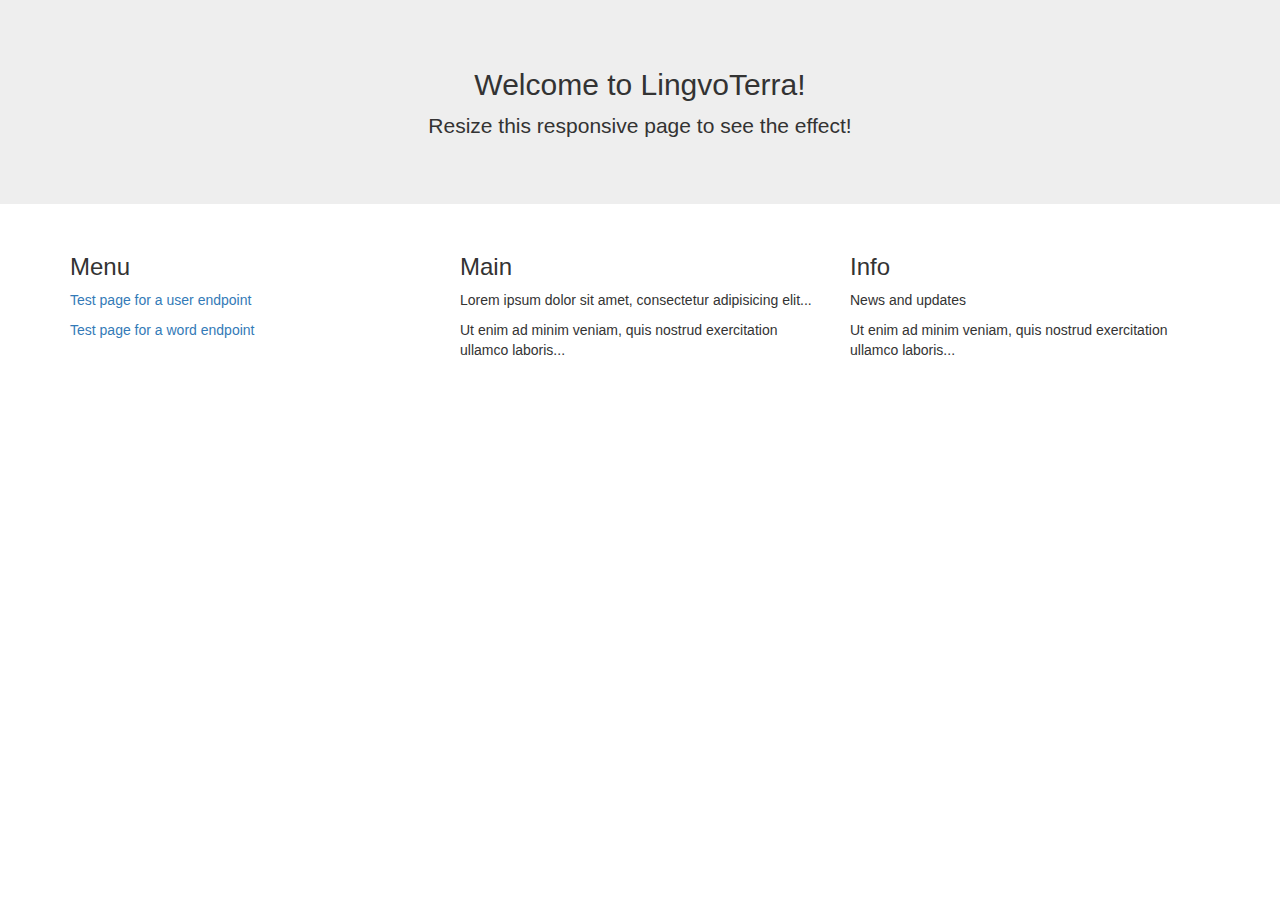
<file: bin/src/main/webapp/index.html>
<!DOCTYPE html>
<html lang="en">
<head>
  <title>StepByStep</title>
  <meta charset="utf-8">
  <meta name="viewport" content="width=device-width, initial-scale=1">
  <link rel="stylesheet" href="https://maxcdn.bootstrapcdn.com/bootstrap/3.3.7/css/bootstrap.min.css">
  
  <script src="https://ajax.googleapis.com/ajax/libs/jquery/3.1.1/jquery.min.js"></script>
  <script src="https://maxcdn.bootstrapcdn.com/bootstrap/3.3.7/js/bootstrap.min.js"></script>
</head>
<body>

<div class="jumbotron text-center">
  <h2>Welcome to LingvoTerra!</h2>
  <p>Resize this responsive page to see the effect!</p> 
</div>
  
<div class="container">
  <div class="row">
    <div class="col-sm-4">
      <h3>Menu</h3>
      <p><a href = http://localhost:8181/lingvoterra/EndpointTestPage.html>
             Test page for a user endpoint</a></p>
      
      <p><a href = "">
             Test page for a word endpoint</a></p>
    </div>
    <div class="col-sm-4">
      <h3>Main</h3>
      <p>Lorem ipsum dolor sit amet, consectetur adipisicing elit...</p>
      <p>Ut enim ad minim veniam, quis nostrud exercitation ullamco laboris...</p>
    </div>
    <div class="col-sm-4">
      <h3>Info</h3>        
      <p>News and updates</p>
      <p>Ut enim ad minim veniam, quis nostrud exercitation ullamco laboris...</p>
    </div>
  </div>
</div>

</body>
</html>
</file>
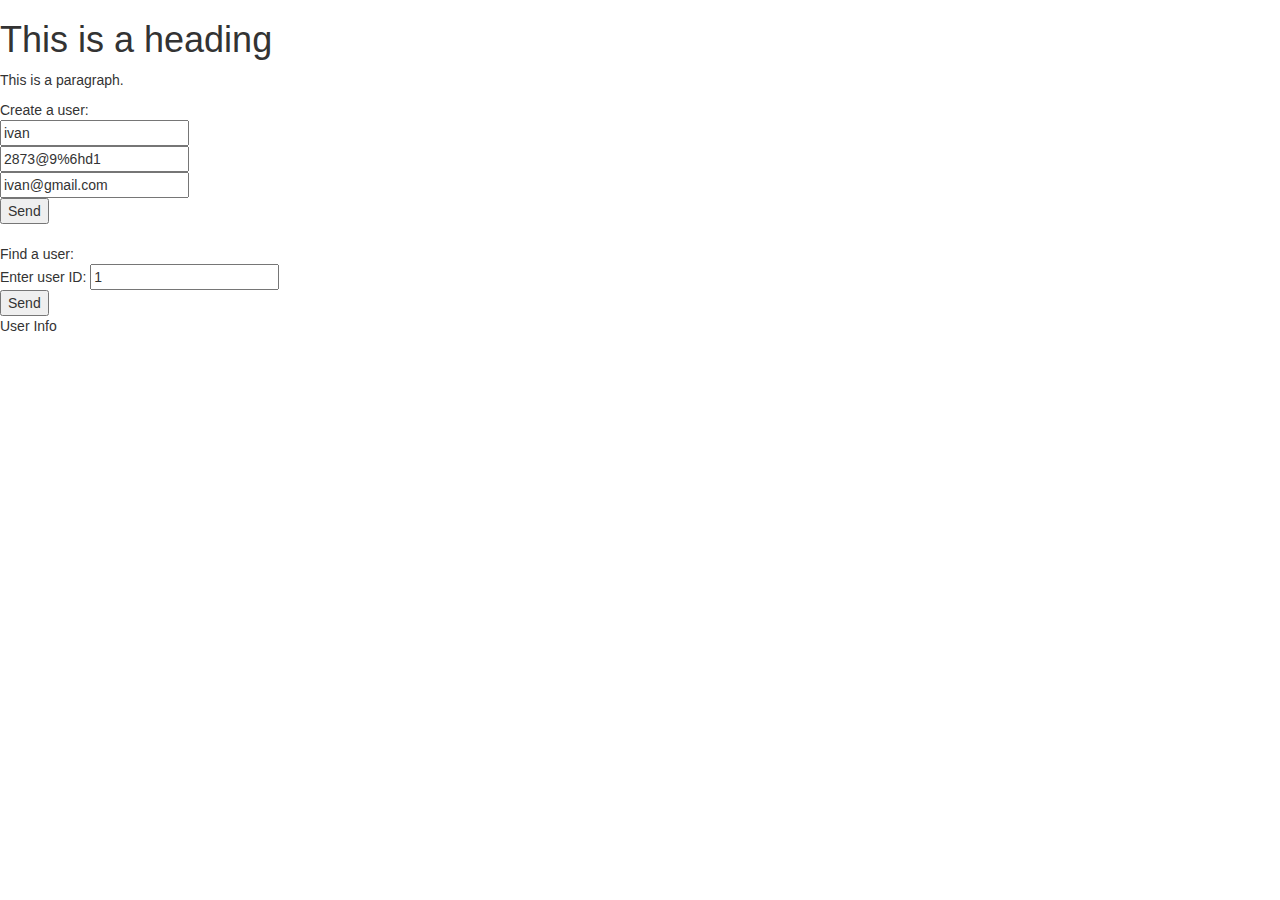
<file: src/main/webapp/EndpointTestPage.html>
<!DOCTYPE html>
<html>
<head>
<meta charset="UTF-8">
<title>Endpoint test page</title>

  <meta charset="utf-8">
  <meta name="viewport" content="width=device-width, initial-scale=1">
  <link rel="stylesheet" href="https://maxcdn.bootstrapcdn.com/bootstrap/3.3.7/css/bootstrap.min.css">
  <script src="https://ajax.googleapis.com/ajax/libs/jquery/3.1.1/jquery.min.js"></script>
  <script src="https://maxcdn.bootstrapcdn.com/bootstrap/3.3.7/js/bootstrap.min.js"></script>

  <link rel="stylesheet" href="http://localhost:8181//lingvoterra/resources/css/main.css">

  <script src="https://code.jquery.com/jquery-1.10.2.js"></script>
  <script src="http://localhost:8181/lingvoterra/resources/js/service/userService.js"></script>
  <script src="http://localhost:8181/lingvoterra/resources/js/widgets/userWidget.js"></script>

</head>
<body>


<h1>This is a heading</h1>
<p>This is a paragraph.</p>

	<!-- Create a user -->
	Create a user:
	<form>
	  <input id = "login" name="login" value="ivan"><br>
	  <input id = "pass" name="pass" value="2873@9%6hd1"><br>
	  <input id = "email" name="email" value="ivan@gmail.com"><br>
	  <button id = "sendRequestButton" name="button" value="Submit">Send</button>
	</form>

	<br>
	
	<!-- Find user -->
	Find a user:
    <form>
	  Enter user ID: 
	  <input id = "userId" name="userId" value="1"><br>
  	  <button id = "findUserButton" name="button" value="Submit">Send</button>
	</form>
			
		<!-- Widget for a user -->
	<div id = "userInfo">User Info</div>
		
	<script>
			
		// Prevent the form from submitting
		$( "form" ).submit(function( event ) {
		  event.preventDefault();
		});
		
		
		/* Set click handlers. */
		sendRequestButton.addEventListener("click", sendRequestToUserController, false);
		findUserButton.addEventListener("click", findUserRequest, false);
	</script>
		
	
	<!-- Delete a user -->
		
	
	<!-- Update a user -->
	
		

</body>
</html>
</file>
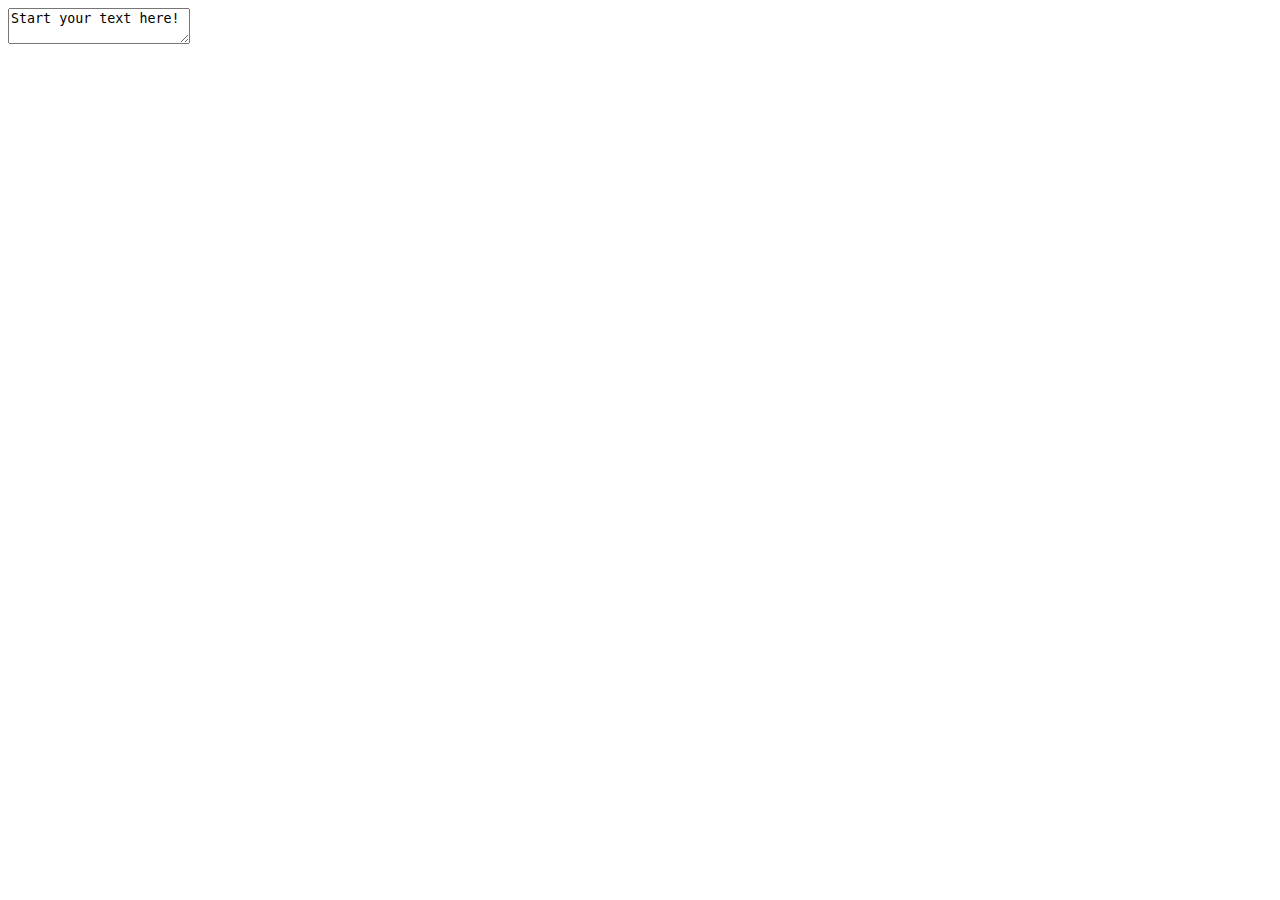
<file: src/main/webapp/TextEditorTestPage.html>
<!DOCTYPE html>
<html>

	<head>
		<meta charset="UTF-8">
		
		<title>Insert title here</title>
 		<script src="http://localhost:8181/lingvoterra/tinymce/tinymce.min.js"></script>
		<script>tinymce.init({ selector:'textarea' });</script> 
	</head>

	<body>
	  <textarea>Start your text here!</textarea>
	</body>

</html>
</file>
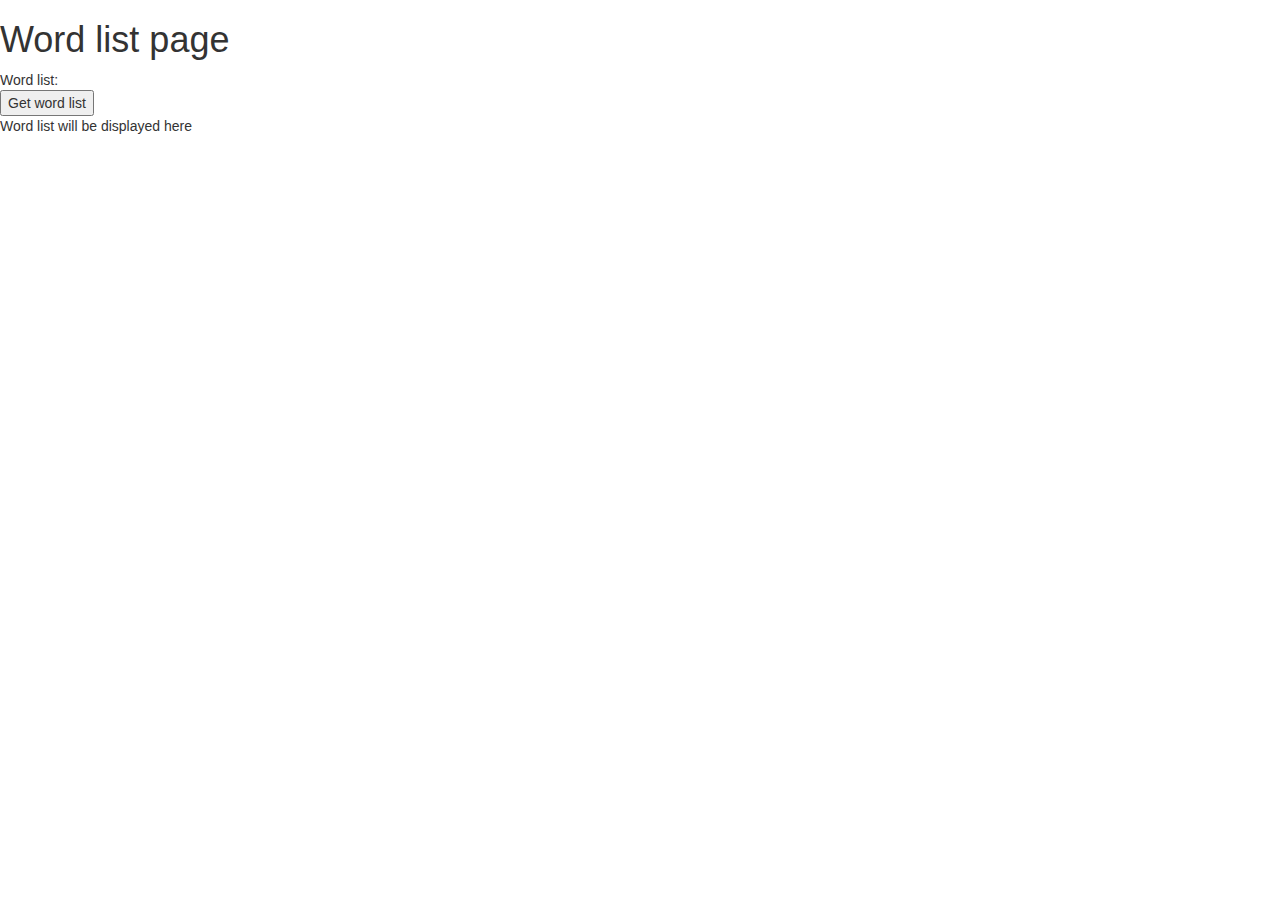
<file: src/main/webapp/WordEndpointTestPage.html>
<!DOCTYPE html>
<html>
<head>
<meta charset="UTF-8">
<title>Endpoint test page</title>

  <meta charset="utf-8">
  <meta name="viewport" content="width=device-width, initial-scale=1">
  <link rel="stylesheet" href="https://maxcdn.bootstrapcdn.com/bootstrap/3.3.7/css/bootstrap.min.css">
  <script src="https://ajax.googleapis.com/ajax/libs/jquery/3.1.1/jquery.min.js"></script>
  <script src="https://maxcdn.bootstrapcdn.com/bootstrap/3.3.7/js/bootstrap.min.js"></script>

  <link rel="stylesheet" href="http://localhost:8181/lingvoterra/resources/css/main.css">

  <script src="https://code.jquery.com/jquery-1.10.2.js"></script>
  <script src="http://localhost:8181/lingvoterra/resources/js/service/WordService.js"></script>
  <script src="http://localhost:8181/lingvoterra/resources/js/widgets/Widget.js"></script>
  <script src="http://localhost:8181/lingvoterra/resources/js/widgets/WordListWidget.js"></script>
  
  <script src="http://localhost:8181/lingvoterra/resources/js/model/Word.js"></script>
  <script src="http://localhost:8181/lingvoterra/resources/js/model/WordList.js"></script>
  <script src="http://localhost:8181/lingvoterra/resources/js/utils/DataParser.js"></script>
  
</head>
<body>

<h1>Word list page</h1>

	<!-- Word list -->
	Word list:
    <form>
  	  <button id = "getWordListButton" name="button" value="Submit">Get word list</button>
	</form>
			
		<!-- Widget for a user -->
	<div id = "wordList">Word list will be displayed here</div>
		
	<script>
    	// Prevent the form from submitting
		$( "form" ).submit(function( event ) {
		  event.preventDefault();
		});
		
		var wordService = new WordService();
		
		/* Set click handlers. */
		getWordListButton.addEventListener("click", wordService.getWordList(), false);
	</script>

</body>
</html>
</file>
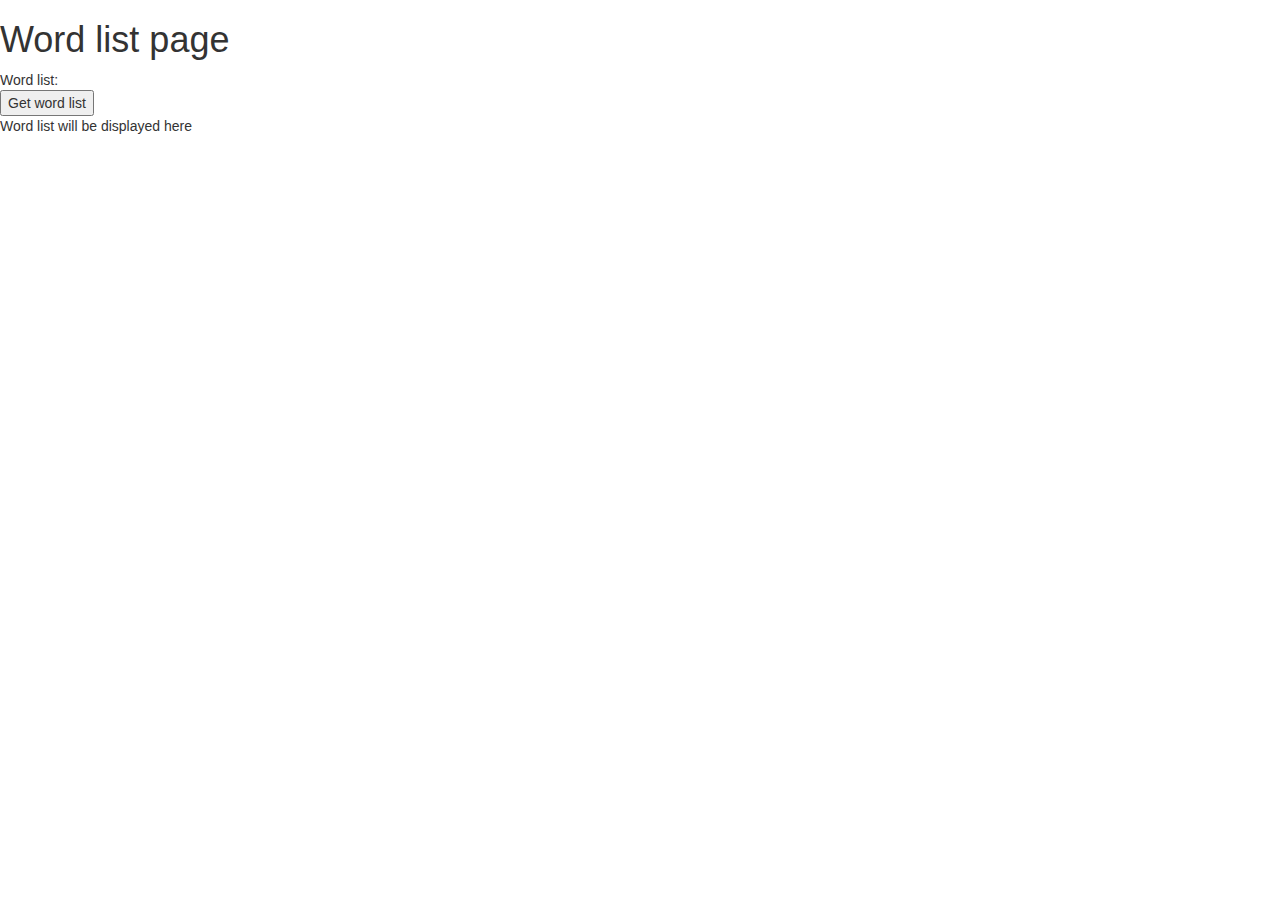
<file: bin/src/main/webapp/WordEndpointTestPage.html>
<!DOCTYPE html>
<html>
<head>
<meta charset="UTF-8">
<title>Endpoint test page</title>

  <meta charset="utf-8">
  <meta name="viewport" content="width=device-width, initial-scale=1">
  <link rel="stylesheet" href="https://maxcdn.bootstrapcdn.com/bootstrap/3.3.7/css/bootstrap.min.css">
  <script src="https://ajax.googleapis.com/ajax/libs/jquery/3.1.1/jquery.min.js"></script>
  <script src="https://maxcdn.bootstrapcdn.com/bootstrap/3.3.7/js/bootstrap.min.js"></script>

  <link rel="stylesheet" href="http://localhost:8181//lingvoterra/resources/css/main.css">

  <script src="https://code.jquery.com/jquery-1.10.2.js"></script>
  <script src="http://localhost:8181/lingvoterra/resources/js/service/WordService.js"></script>
  <script src="http://localhost:8181/lingvoterra/resources/js/widgets/Widget.js"></script>
  <script src="http://localhost:8181/lingvoterra/resources/js/widgets/WordListWidget.js"></script>
  
   <script src="http://localhost:8181/lingvoterra/resources/js/model/Word.js"></script>
   <script src="http://localhost:8181/lingvoterra/resources/js/model/WordList.js"></script>
   
   <script src="http://localhost:8181/lingvoterra/resources/js/utils/DataParser.js"></script>
  
</head>
<body>


<h1>Word list page</h1>

	<!-- Word list -->
	Word list:
    <form>
  	  <button id = "getWordListButton" name="button" value="Submit">Get word list</button>
	</form>
			
		<!-- Widget for a user -->
	<div id = "wordList">Word list will be displayed here</div>
		
	<script>
			
		// Prevent the form from submitting
		$( "form" ).submit(function( event ) {
		  event.preventDefault();
		});
		
		var wordService = new WordService();
		
		/* Set click handlers. */
		getWordListButton.addEventListener("click", wordService.getWordList(), false);
	</script>

</body>
</html>
</file>
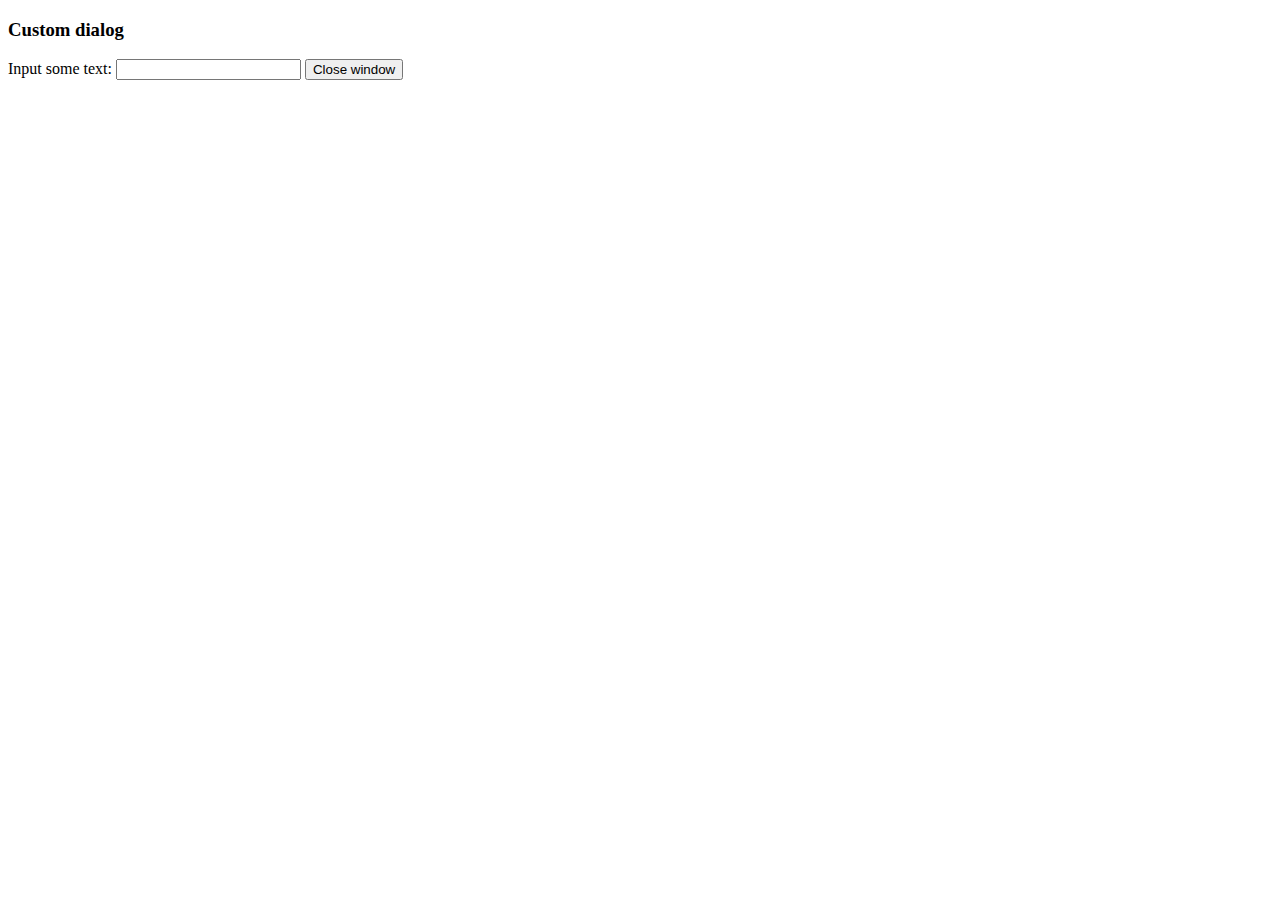
<file: src/main/webapp/tinymce/plugins/example/dialog.html>
<!DOCTYPE html>
<html>
<body>
	<h3>Custom dialog</h3>
	Input some text: <input id="content">
	<button onclick="top.tinymce.activeEditor.windowManager.getWindows()[0].close();">Close window</button>
</body>
</html>
</file>
